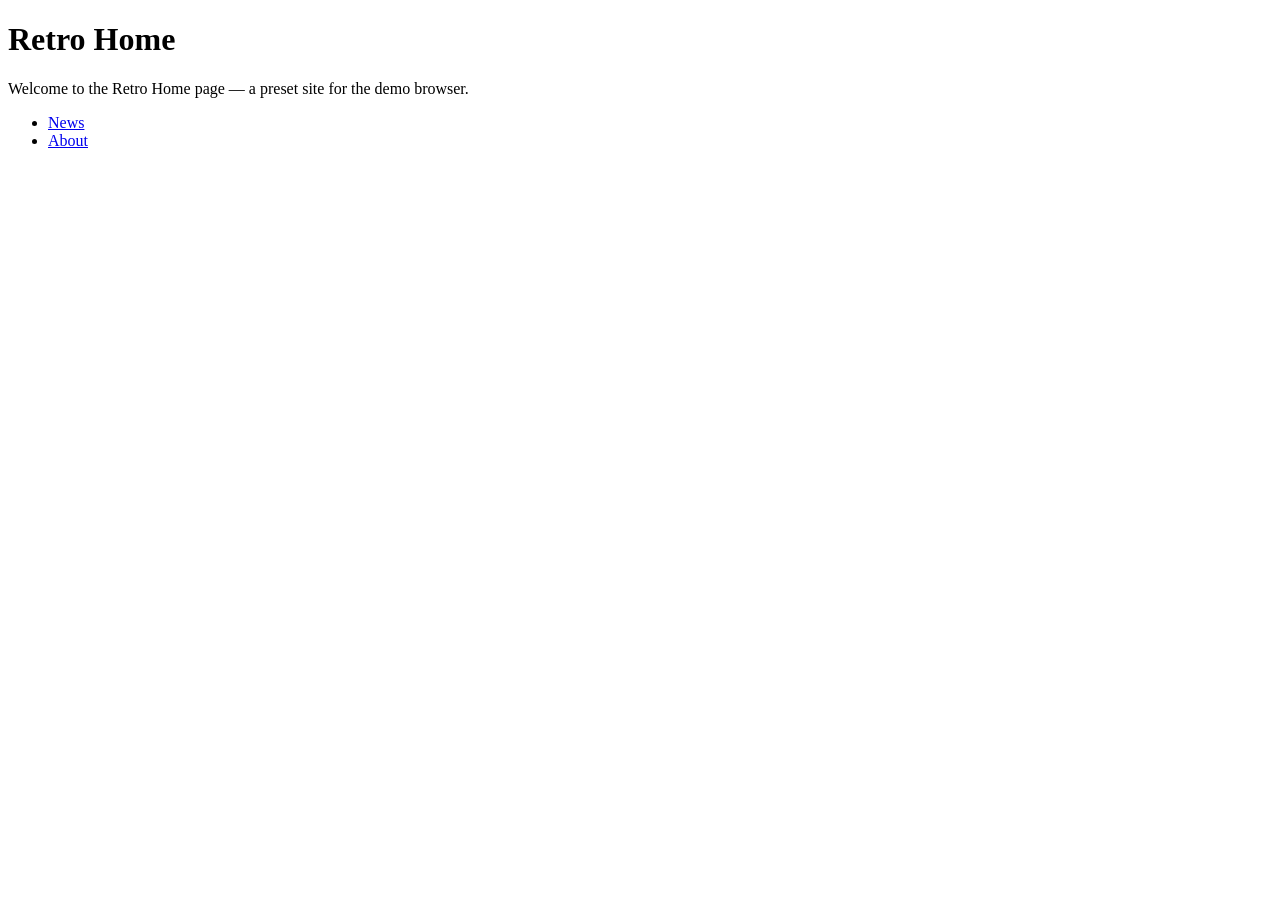
<file: retro-startup/preset-sites/home.html>
<!doctype html>
<html><body>
  <h1>Retro Home</h1>
  <p>Welcome to the Retro Home page — a preset site for the demo browser.</p>
  <ul>
    <li><a href="#">News</a></li>
    <li><a href="#">About</a></li>
  </ul>
</body></html>
</file>
